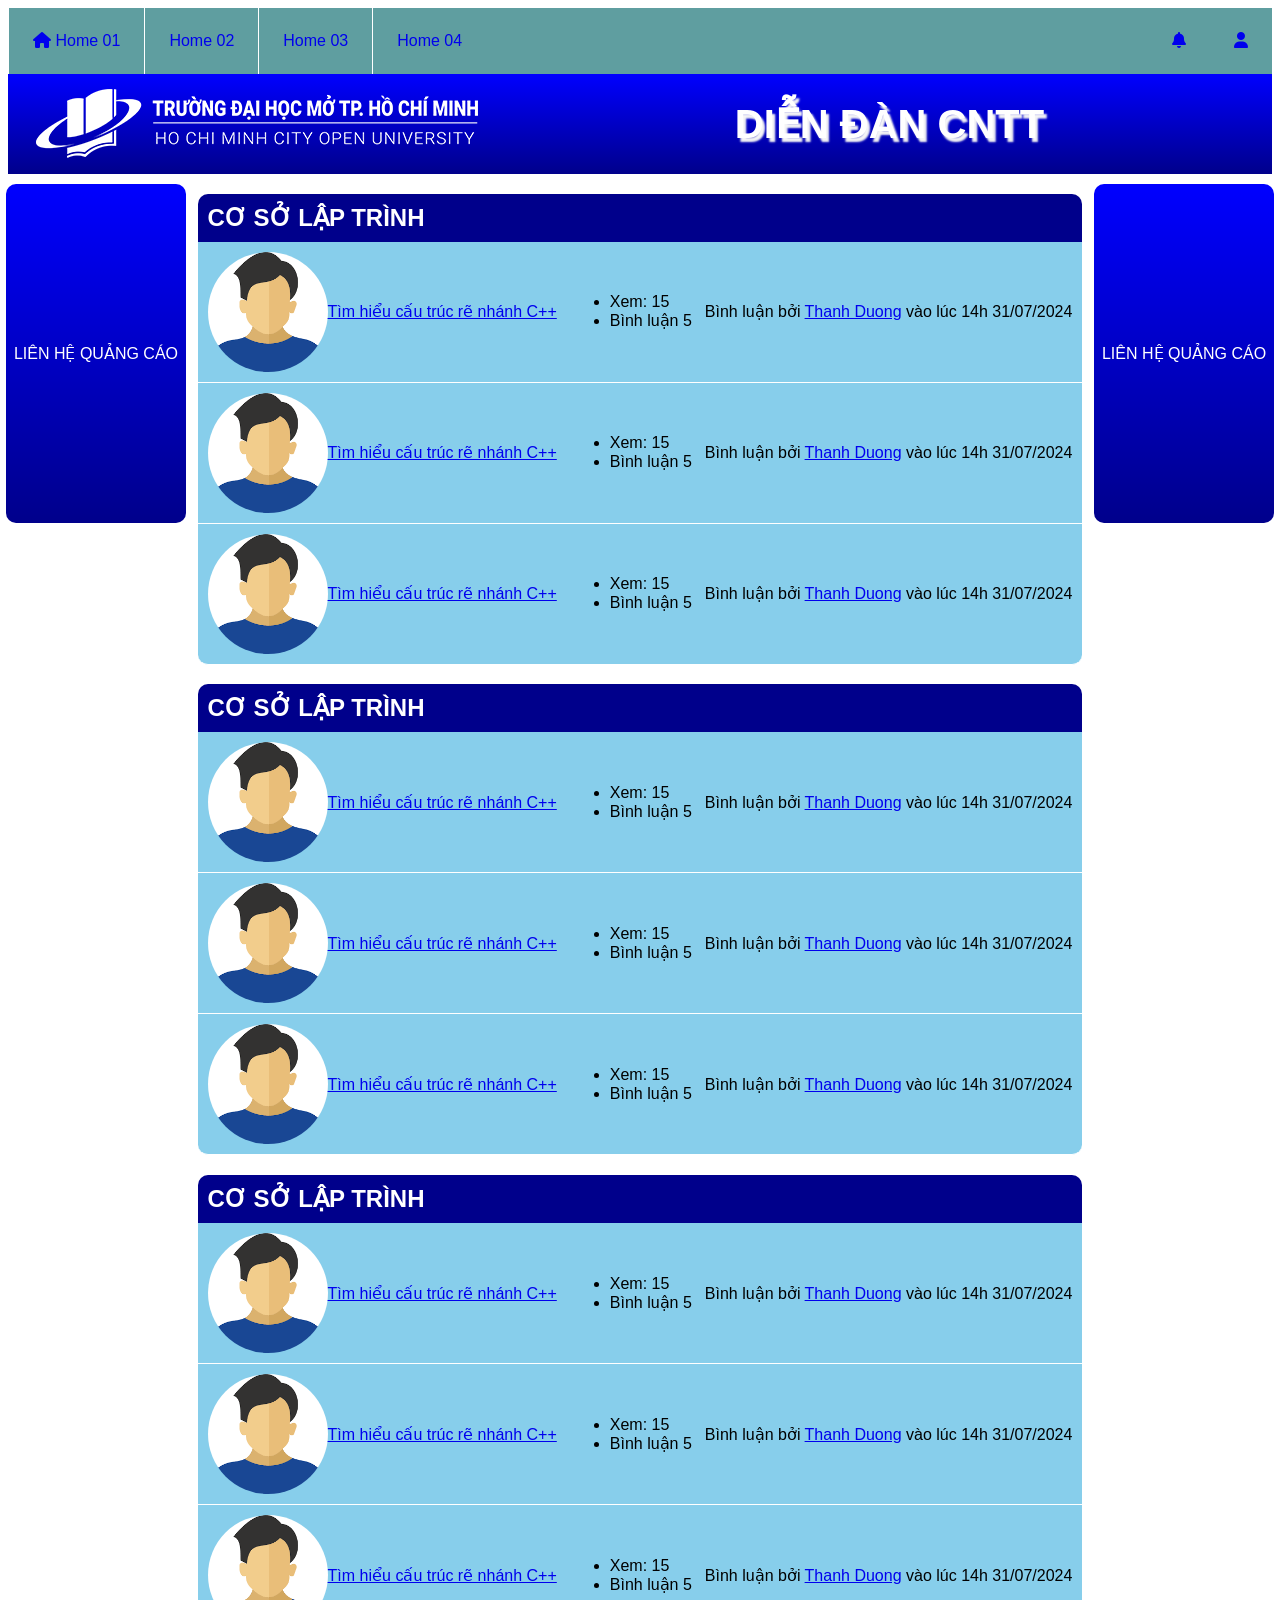
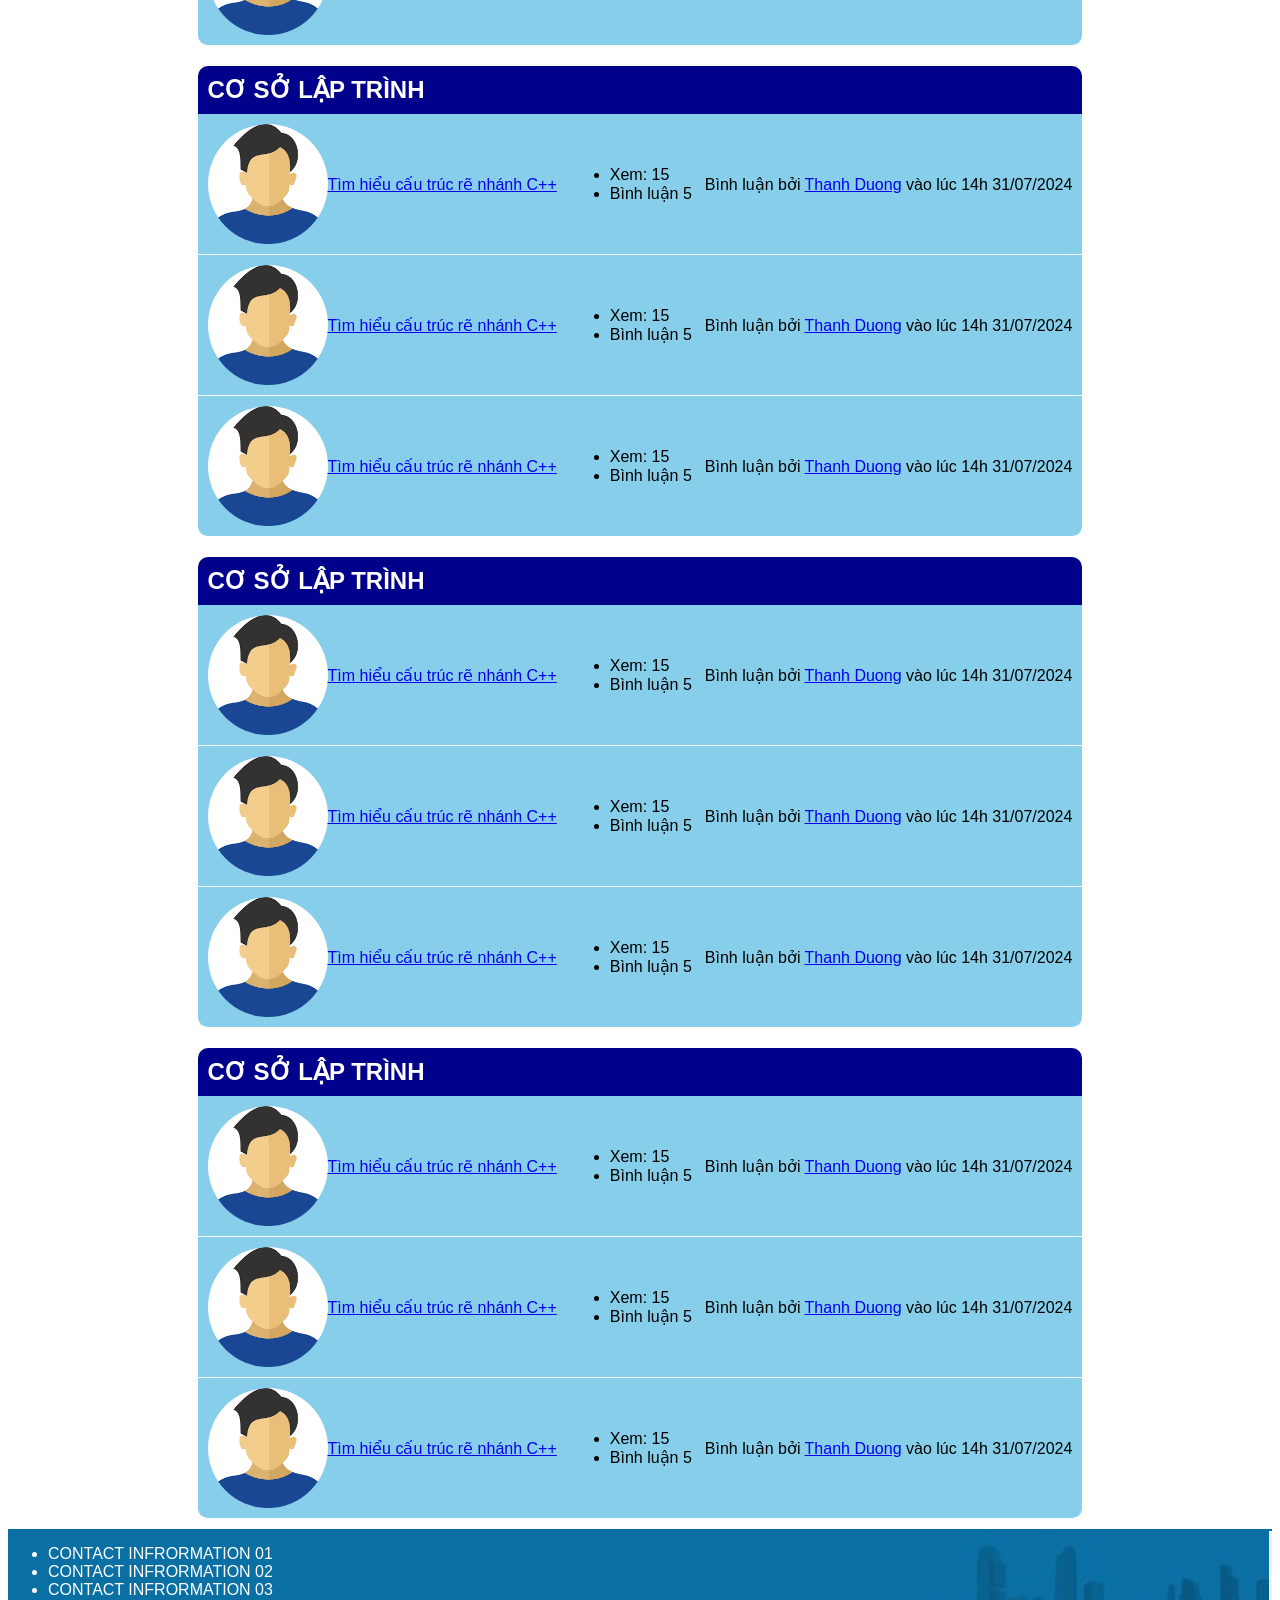
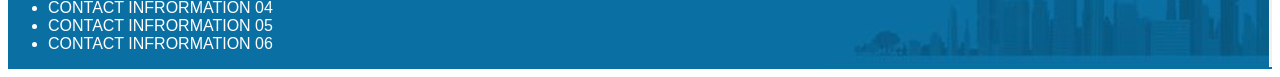
<file: index.html>
<!DOCTYPE html>
<html lang="en">
<head>
    <meta charset="UTF-8">
    <meta http-equiv="X-UA-Compatible" content="IE=edge">
    <meta name="viewport" content="width=device-width, initial-scale=1.0">
    <title>Diễn đàn CNTT</title>
    <link rel="stylesheet" href="https://cdnjs.cloudflare.com/ajax/libs/font-awesome/6.6.0/css/all.min.css" />
    <link rel="stylesheet" href="css/style01.css" />
    <link
    rel="stylesheet"
    href="https://cdnjs.cloudflare.com/ajax/libs/animate.css/4.1.1/animate.min.css"
  />
    <script  src="https://cdnjs.cloudflare.com/ajax/libs/wow/1.1.2/wow.min.js"></script>
    <script src="js/script.js"></script>
</head>
<body>
    <nav class="flex animate__animated animate__rubberBand">
        <ul class="menu flex">
            <li><a href="#"><i class="fa-solid fa-house"></i> Home 01</a></li>
            <li><a href="#">Home 02</a></li>
            <li><a href="#">Home 03</a></li>
            <li><a href="#">Home 04</a></li>
        </ul>

        <ul class="menu flex">
            <li class="sub">
                <a href="#"><i class="fa-solid fa-bell"></i></a>

                <ul class="subcontent">
                    <li>USER INFOR 0001</li>
                    <li>USER INFOR 0002</li>
                    <li>USER INFOR 0003</li>
                    <li>USER INFOR 0004</li>
                    <li>USER INFOR 0005</li>
                </ul>
            </li>
            <li><a href="#"><i class="fa-solid fa-user"></i></a></li>
        </ul>
    </nav>
    <header class="flex">
        <img src="images/ou.png" alt="logo" />
        <h1 class="subject">DIỄN ĐÀN CNTT</h1>
        <div></div>
    </header>
    <aside>
        <div class="ads">
            <div class="animate__animated animate__backInLeft">LIÊN HỆ QUẢNG CÁO</div>
            <div class="animate__animated animate__backInRight">LIÊN HỆ QUẢNG CÁO</div>
        </div>
    </aside>
    <main>
        <section class="course">
            <h2 class="title">CƠ SỞ LẬP TRÌNH</h2>
            <div class="forums">
                <div class="forum flex">
                    <div class="flex">
                        <img class="avatar" src="images/user.png" alt="user" />
                        <a href="#">Tìm hiểu cấu trúc rẽ nhánh C++</a>
                    </div>
                    <ul>
                        <li>Xem: 15</li>
                        <li>Bình luận 5</li>
                    </ul>
                    <p>Bình luận bởi <a href="#">Thanh Duong</a> vào lúc 14h 31/07/2024</p>
                </div>
                <div class="forum flex">
                    <div class="flex">
                        <img class="avatar" src="images/user.png" alt="user" />
                        <a href="#">Tìm hiểu cấu trúc rẽ nhánh C++</a>
                    </div>
                    <ul>
                        <li>Xem: 15</li>
                        <li>Bình luận 5</li>
                    </ul>
                    <p>Bình luận bởi <a href="#">Thanh Duong</a> vào lúc 14h 31/07/2024</p>
                </div>
                <div class="forum flex">
                    <div class="flex">
                        <img class="avatar" src="images/user.png" alt="user" />
                        <a href="#">Tìm hiểu cấu trúc rẽ nhánh C++</a>
                    </div>
                    <ul>
                        <li>Xem: 15</li>
                        <li>Bình luận 5</li>
                    </ul>
                    <p>Bình luận bởi <a href="#">Thanh Duong</a> vào lúc 14h 31/07/2024</p>
                </div>
            </div>
        </section>
        <section class="course">
            <h2 class="title">CƠ SỞ LẬP TRÌNH</h2>
            <div class="forums">
                <div class="forum flex">
                    <div class="flex">
                        <img class="avatar" src="images/user.png" alt="user" />
                        <a href="#">Tìm hiểu cấu trúc rẽ nhánh C++</a>
                    </div>
                    <ul>
                        <li>Xem: 15</li>
                        <li>Bình luận 5</li>
                    </ul>
                    <p>Bình luận bởi <a href="#">Thanh Duong</a> vào lúc 14h 31/07/2024</p>
                </div>
                <div class="forum flex">
                    <div class="flex">
                        <img class="avatar" src="images/user.png" alt="user" />
                        <a href="#">Tìm hiểu cấu trúc rẽ nhánh C++</a>
                    </div>
                    <ul>
                        <li>Xem: 15</li>
                        <li>Bình luận 5</li>
                    </ul>
                    <p>Bình luận bởi <a href="#">Thanh Duong</a> vào lúc 14h 31/07/2024</p>
                </div>
                <div class="forum flex">
                    <div class="flex">
                        <img class="avatar" src="images/user.png" alt="user" />
                        <a href="#">Tìm hiểu cấu trúc rẽ nhánh C++</a>
                    </div>
                    <ul>
                        <li>Xem: 15</li>
                        <li>Bình luận 5</li>
                    </ul>
                    <p>Bình luận bởi <a href="#">Thanh Duong</a> vào lúc 14h 31/07/2024</p>
                </div>
            </div>
        </section>
        <section class="course">
            <h2 class="title">CƠ SỞ LẬP TRÌNH</h2>
            <div class="forums">
                <div class="forum flex">
                    <div class="flex">
                        <img class="avatar" src="images/user.png" alt="user" />
                        <a href="#">Tìm hiểu cấu trúc rẽ nhánh C++</a>
                    </div>
                    <ul>
                        <li>Xem: 15</li>
                        <li>Bình luận 5</li>
                    </ul>
                    <p>Bình luận bởi <a href="#">Thanh Duong</a> vào lúc 14h 31/07/2024</p>
                </div>
                <div class="forum flex">
                    <div class="flex">
                        <img class="avatar" src="images/user.png" alt="user" />
                        <a href="#">Tìm hiểu cấu trúc rẽ nhánh C++</a>
                    </div>
                    <ul>
                        <li>Xem: 15</li>
                        <li>Bình luận 5</li>
                    </ul>
                    <p>Bình luận bởi <a href="#">Thanh Duong</a> vào lúc 14h 31/07/2024</p>
                </div>
                <div class="forum flex">
                    <div class="flex">
                        <img class="avatar" src="images/user.png" alt="user" />
                        <a href="#">Tìm hiểu cấu trúc rẽ nhánh C++</a>
                    </div>
                    <ul>
                        <li>Xem: 15</li>
                        <li>Bình luận 5</li>
                    </ul>
                    <p>Bình luận bởi <a href="#">Thanh Duong</a> vào lúc 14h 31/07/2024</p>
                </div>
            </div>
        </section>
        <section class="course">
            <h2 class="title">CƠ SỞ LẬP TRÌNH</h2>
            <div class="forums">
                <div class="forum flex">
                    <div class="flex">
                        <img class="avatar" src="images/user.png" alt="user" />
                        <a href="#">Tìm hiểu cấu trúc rẽ nhánh C++</a>
                    </div>
                    <ul>
                        <li>Xem: 15</li>
                        <li>Bình luận 5</li>
                    </ul>
                    <p>Bình luận bởi <a href="#">Thanh Duong</a> vào lúc 14h 31/07/2024</p>
                </div>
                <div class="forum flex">
                    <div class="flex">
                        <img class="avatar" src="images/user.png" alt="user" />
                        <a href="#">Tìm hiểu cấu trúc rẽ nhánh C++</a>
                    </div>
                    <ul>
                        <li>Xem: 15</li>
                        <li>Bình luận 5</li>
                    </ul>
                    <p>Bình luận bởi <a href="#">Thanh Duong</a> vào lúc 14h 31/07/2024</p>
                </div>
                <div class="forum flex">
                    <div class="flex">
                        <img class="avatar" src="images/user.png" alt="user" />
                        <a href="#">Tìm hiểu cấu trúc rẽ nhánh C++</a>
                    </div>
                    <ul>
                        <li>Xem: 15</li>
                        <li>Bình luận 5</li>
                    </ul>
                    <p>Bình luận bởi <a href="#">Thanh Duong</a> vào lúc 14h 31/07/2024</p>
                </div>
            </div>
        </section>
        <section class="course">
            <h2 class="title">CƠ SỞ LẬP TRÌNH</h2>
            <div class="forums">
                <div class="forum flex">
                    <div class="flex">
                        <img class="avatar" src="images/user.png" alt="user" />
                        <a href="#">Tìm hiểu cấu trúc rẽ nhánh C++</a>
                    </div>
                    <ul>
                        <li>Xem: 15</li>
                        <li>Bình luận 5</li>
                    </ul>
                    <p>Bình luận bởi <a href="#">Thanh Duong</a> vào lúc 14h 31/07/2024</p>
                </div>
                <div class="forum flex">
                    <div class="flex">
                        <img class="avatar" src="images/user.png" alt="user" />
                        <a href="#">Tìm hiểu cấu trúc rẽ nhánh C++</a>
                    </div>
                    <ul>
                        <li>Xem: 15</li>
                        <li>Bình luận 5</li>
                    </ul>
                    <p>Bình luận bởi <a href="#">Thanh Duong</a> vào lúc 14h 31/07/2024</p>
                </div>
                <div class="forum flex">
                    <div class="flex">
                        <img class="avatar" src="images/user.png" alt="user" />
                        <a href="#">Tìm hiểu cấu trúc rẽ nhánh C++</a>
                    </div>
                    <ul>
                        <li>Xem: 15</li>
                        <li>Bình luận 5</li>
                    </ul>
                    <p>Bình luận bởi <a href="#">Thanh Duong</a> vào lúc 14h 31/07/2024</p>
                </div>
            </div>
        </section>
        <section class="course">
            <h2 class="title">CƠ SỞ LẬP TRÌNH</h2>
            <div class="forums">
                <div class="forum flex">
                    <div class="flex">
                        <img class="avatar" src="images/user.png" alt="user" />
                        <a href="#">Tìm hiểu cấu trúc rẽ nhánh C++</a>
                    </div>
                    <ul>
                        <li>Xem: 15</li>
                        <li>Bình luận 5</li>
                    </ul>
                    <p>Bình luận bởi <a href="#">Thanh Duong</a> vào lúc 14h 31/07/2024</p>
                </div>
                <div class="forum flex">
                    <div class="flex">
                        <img class="avatar" src="images/user.png" alt="user" />
                        <a href="#">Tìm hiểu cấu trúc rẽ nhánh C++</a>
                    </div>
                    <ul>
                        <li>Xem: 15</li>
                        <li>Bình luận 5</li>
                    </ul>
                    <p>Bình luận bởi <a href="#">Thanh Duong</a> vào lúc 14h 31/07/2024</p>
                </div>
                <div class="forum flex">
                    <div class="flex">
                        <img class="avatar" src="images/user.png" alt="user" />
                        <a href="#">Tìm hiểu cấu trúc rẽ nhánh C++</a>
                    </div>
                    <ul>
                        <li>Xem: 15</li>
                        <li>Bình luận 5</li>
                    </ul>
                    <p>Bình luận bởi <a href="#">Thanh Duong</a> vào lúc 14h 31/07/2024</p>
                </div>
            </div>
        </section>
    </main>
    <footer class="flex">
        <ul>
            <li>CONTACT INFRORMATION 01</li>
            <li>CONTACT INFRORMATION 02</li>
            <li>CONTACT INFRORMATION 03</li>
            <li>CONTACT INFRORMATION 04</li>
            <li>CONTACT INFRORMATION 05</li>
            <li>CONTACT INFRORMATION 06</li>
        </ul>
        <img src="images/footr.PNG" alt="bg" />
    </footer>
</body>
</html>
</file>
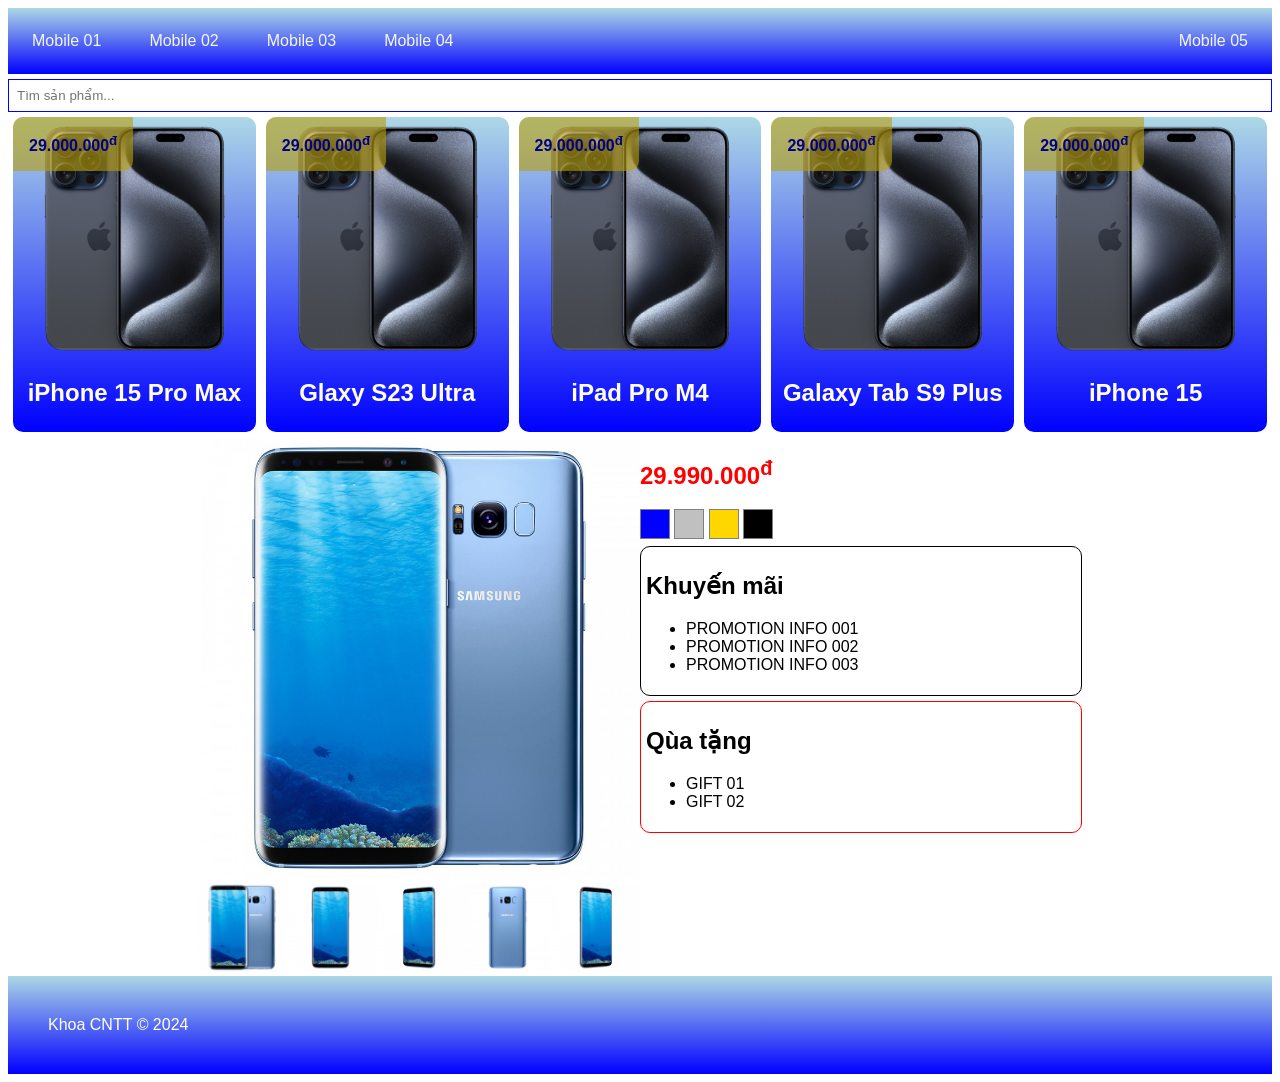
<file: index2.html>
<!DOCTYPE html>
<html lang="en">
<head>
    <meta charset="UTF-8">
    <meta http-equiv="X-UA-Compatible" content="IE=edge">
    <meta name="viewport" content="width=device-width, initial-scale=1.0">
    <title>Mobile Store</title>
    <link rel="stylesheet" href="css/style02.css" />
    <script src="js/main.js"></script>
</head>
<body>
    <header>
        <nav>
            <ul class="menu flex">
                <li><a href="#">Mobile 01</a></li>
                <li><a href="#">Mobile 02</a></li>
                <li><a href="#">Mobile 03</a></li>
                <li><a href="#">Mobile 04</a></li>
                <li><a href="#">Mobile 05</a></li>
            </ul>
        </nav>
    </header>
    <main>
        <div>
            <input class="input-form" type="search" placeholder="Tìm sản phẩm..." />
        </div>
        <section class="products flex">
            <div class="product">
                <div>
                    <img src="images/phone.png" alt="Phone" />
                    <h2>iPhone 15 Pro Max</h2>
                    <div class="price">29.000.000<sup>đ</sup></div>
                </div>
            </div>
            <div class="product">
                <div>
                    <img src="images/phone.png" alt="Phone" />
                    <h2>Glaxy S23 Ultra</h2>
                    <div class="price">29.000.000<sup>đ</sup></div>
                </div>
            </div>
            <div class="product">
                <div>
                    <img src="images/phone.png" alt="Phone" />
                    <h2>iPad Pro M4</h2>
                    <div class="price">29.000.000<sup>đ</sup></div>
                </div>
            </div>
            <div class="product">
                <div>
                    <img src="images/phone.png" alt="Phone" />
                    <h2>Galaxy Tab S9 Plus</h2>
                    <div class="price">29.000.000<sup>đ</sup></div>
                </div>
            </div>
            <div class="product">
                <div>
                    <img src="images/phone.png" alt="Phone" />
                    <h2>iPhone 15</h2>
                    <div class="price">29.000.000<sup>đ</sup></div>
                </div>
            </div>
        </section>
        <section class="details flex">
            <div class="left">
                <img id="main" src="images/galaxys8/Blue_1.jpg" alt="Phone" />
                <div class="thumb flex">
                    <div><img src="images/galaxys8/Blue_1.jpg" alt=""></div>
                    <div><img src="images/galaxys8/Blue_2.jpg" alt=""></div>
                    <div><img src="images/galaxys8/Blue_3.jpg" alt=""></div>
                    <div><img src="images/galaxys8/Blue_4.jpg" alt=""></div>
                    <div><img src="images/galaxys8/Blue_5.jpg" alt=""></div>
                </div>
            </div>
            <div class="right">
                <h2 class="red">29.990.000<sup>đ</sup></h2>
                <div class="buttons">
                    <button rel="Blue_" style="background-color: blue;"></button>
                    <button rel="Silver_" style="background-color: silver;"></button>
                    <button rel="Gold_" style="background-color: gold;"></button>
                    <button rel="Black_" style="background-color: black;"></button>
                </div>
                <div class="info">
                    <h2>Khuyến mãi</h2>
                    <ul>
                        <li>PROMOTION INFO 001</li>
                        <li>PROMOTION INFO 002</li>
                        <li>PROMOTION INFO 003</li>
                    </ul>
                </div>
                <div class="info gift">
                    <h2>Qùa tặng</h2>
                    <ul>
                        <li>GIFT 01</li>
                        <li>GIFT 02</li>
                    </ul>
                </div>
            </div>
        </section>
    </main>
    <footer>
        Khoa CNTT &copy; 2024
    </footer>
</body>
</html>
</file>
<file: css/style01.css>
:root {
    --x: 10px;
}

* {
    font-family: 'Segoe UI', Tahoma, Geneva, Verdana, sans-serif;
}

.flex {
    display: flex;
    justify-content: space-between;
    align-items: center;
}

/* CSS NAV */
nav {
    background-color: cadetblue;
}

ul.menu {
    list-style-type: none;
    padding: 0;
    margin: 0;
}

ul.menu > li > a {
    display: block;
    padding: 1.5rem;
    text-decoration: none;
}

ul.menu:first-child > li {
    border-left: 1px solid white;
}

ul.menu > li > a:hover {
    background-color: darkblue;
    color: white;
}

/* CSS HEADER */
header {
    background: linear-gradient(blue, darkblue);
}

h1.subject {
    color: white;
    font-size: 2.5rem;
    text-shadow: 3px 4px 2px whitesmoke;
}

/* CSS CONTENT */
.course {
    width: 70%;
    margin: 0 auto;
}

h2.title {
    background-color: darkblue;
    padding: var(--x);
    color: white;
    margin-bottom: 0;
    border-radius: var(--x) var(--x) 0 0;
}

.forum {
    background-color: skyblue;
    padding: var(--x);
    border-bottom: 1px solid white;
}

.forum:last-child {
    border-radius: 0 0 var(--x) var(--x);
}

.avatar {
    width: 120px;
    border-radius: 50%;
}

/* CSS ADS */
.ads > div {
    width: 14%;
    background: linear-gradient(blue, darkblue);
    color: white;
    text-align: center;
    padding: 10rem 0;
    margin-top: var(--x);
    border-radius: var(--x);
    position: fixed;
    z-index: -1;
}

.ads > div:first-child {
    left: 0.5%;
}

.ads > div:last-child {
    right: 0.5%;
}

footer {
    background-color: #0a6fa3;
    color: white;
    margin-top: var(--x);
}

/* CSS subcontent */

.sub {
    position: relative;
}

.subcontent {
    display: none;
    background-color: aquamarine;
    position: absolute;
    right: 0;
    width: 200px;
}


.subcontent::after {
    content: " ";
    border-width: 10px;
    border-style: solid;
    border-color: transparent transparent aquamarine transparent;
    position: absolute;
    bottom: 100%;
    right: 6%;
}

.sub:hover .subcontent {
    display: block;
}
</file>
<file: css/style02.css>
* {
    font-family: 'Segoe UI', Tahoma, Geneva, Verdana, sans-serif;
}

.flex {
    display: flex;
    flex-wrap: wrap;
}

nav {
    background: linear-gradient(lightblue, blue);
}

ul.menu {
    list-style-type: none;
    padding: 0;
    margin: 0;
}

ul.menu > li:last-child {
    margin-left: auto;
}

ul.menu > li > a {
    display: block;
    padding: 1.5rem;
    text-decoration: none;
    color: whitesmoke;
}

ul.menu > li > a:hover {
    background-color: darkblue;
}

/* CSS SECTION PRODUCT */
.product {
    width: 20%;
    padding: 5px;;
    box-sizing: border-box;
    
}

.product > div {
    background: linear-gradient(lightblue, blue);
    color: white;
    text-align: center;
    border-radius: 10px;
    position: relative;
    padding: 5px;
}

.product img {
    width: 100%;
    transition: transform 1s;
}

.product img:hover {
    transform: translateY(-8px);
}

.product .price {
    background-color: rgba(185, 159, 11, 0.6);
    color: darkblue;
    position: absolute;
    padding: 1rem;
    top: 0;
    left: 0;
    border-radius: 10px 0;
    font-weight: bold;
}

/* CSS DETAIL */
.details {
    width: 70%;
    margin: 0 auto;
}

.details > div {
    flex: 1;
}

.thumb > div {
    flex: 1;
}

.left img {
    width: 100%;
}

.red {
    color: red;
}

.info {
    border: 1px solid black;
    border-radius: 10px;
    margin-top: 5px;
    padding: 5px;
}
.info.gift {
    border-color: red;
}

.buttons > button {
    width: 30px;
    height: 30px;
    border: 1px solid gray;
}

footer {
    background: linear-gradient(lightblue, blue);
    padding: 2.5rem;
    color: white;
}

.input-form {
    width: 100%;
    padding: 8px;
    margin-top: 5px;
    border: 1px solid blue;
}
</file>
